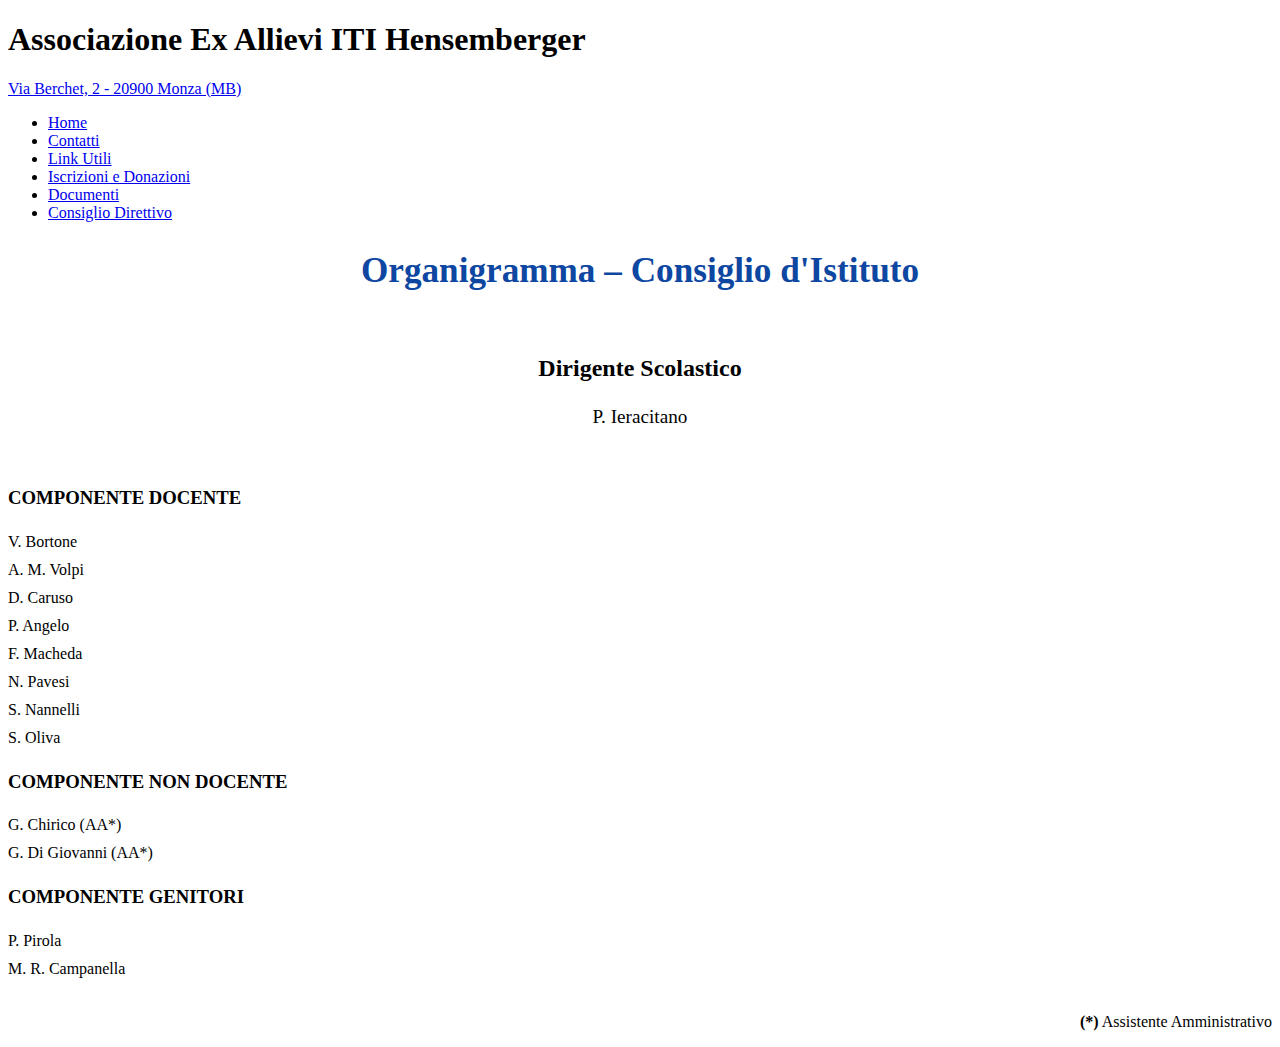
<file: consiglio.html>
<!DOCTYPE html>
<html lang="it">
<head>
    <meta charset="UTF-8">
    <meta name="viewport" content="width=device-width, initial-scale=1.0">
    <title>Consiglio d'Istituto - Associazione Ex Allievi ITI Hensemberger</title>
    <link rel="stylesheet" href="style.css">
    <style>
        /* Aggiungo uno stile specifico per le liste all'interno delle card dei membri */
        .member-card ul {
            list-style: none;
            padding-left: 0;
            margin-top: 15px;
            text-align: left;
        }
        .member-card li {
            padding: 5px 0;
        }
    </style>
</head>
<body>
    <div class="container">
        <header>
            <div class="title">
                <h1>Associazione Ex Allievi ITI Hensemberger</h1>
                <p>
                    <a href="https://maps.app.goo.gl/xFa68rqHwspCYe866" target="_blank">
                        Via Berchet, 2 - 20900 Monza (MB)
                    </a>
                </p>
            </div>
        </header>

        <nav>
            <ul>
                <li><a href="index.html">Home</a></li>
                <li><a href="contatti.html">Contatti</a></li>
                <li><a href="link-utili.html">Link Utili</a></li>
                <li><a href="iscrizioni.html">Iscrizioni e Donazioni</a></li>
                <li><a href="documenti.html">Documenti</a></li>
                <li><a href="consiglio.html" class="active">Consiglio Direttivo</a></li>
            </ul>
        </nav>

        <div class="content">
            <div class="text" style="text-align: center; margin-bottom: 40px;">
                <h2 style="color: #0d47a1; font-size: 2.2em;">Organigramma – Consiglio d'Istituto</h2>
            </div>
            
            <!-- Sezione Dirigente Scolastico -->
            <div style="display: flex; justify-content: center; margin-bottom: 40px; text-align: center;">
                <div class="member-card" style="max-width: 400px;">
                    <h3 style="font-size: 1.5em;">Dirigente Scolastico</h3>
                    <p style="font-size: 1.2em; margin-top: 10px;">P. Ieracitano</p>
                </div>
            </div>

            <!-- Griglia con le componenti -->
            <div class="contact-info">
                <div class="member-card">
                    <h3>COMPONENTE DOCENTE</h3>
                    <ul>
                        <li>V. Bortone</li>
                        <li>A. M. Volpi</li>
                        <li>D. Caruso</li>
                        <li>P. Angelo</li>
                        <li>F. Macheda</li>
                        <li>N. Pavesi</li>
                        <li>S. Nannelli</li>
                        <li>S. Oliva</li>
                    </ul>
                </div>

                <div class="member-card">
                    <h3>COMPONENTE NON DOCENTE</h3>
                    <ul>
                        <li>G. Chirico (AA*)</li>
                        <li>G. Di Giovanni (AA*)</li>
                    </ul>
                </div>

                <div class="member-card">
                    <h3>COMPONENTE GENITORI</h3>
                    <ul>
                        <li>P. Pirola</li>
                        <li>M. R. Campanella</li>
                    </ul>
                </div>

            <div class="text" style="margin-top: 30px; text-align: right;">
                <p><strong>(*)</strong> Assistente Amministrativo</p>
            </div>

        </div>
    </div>
</body>
</html>
</file>
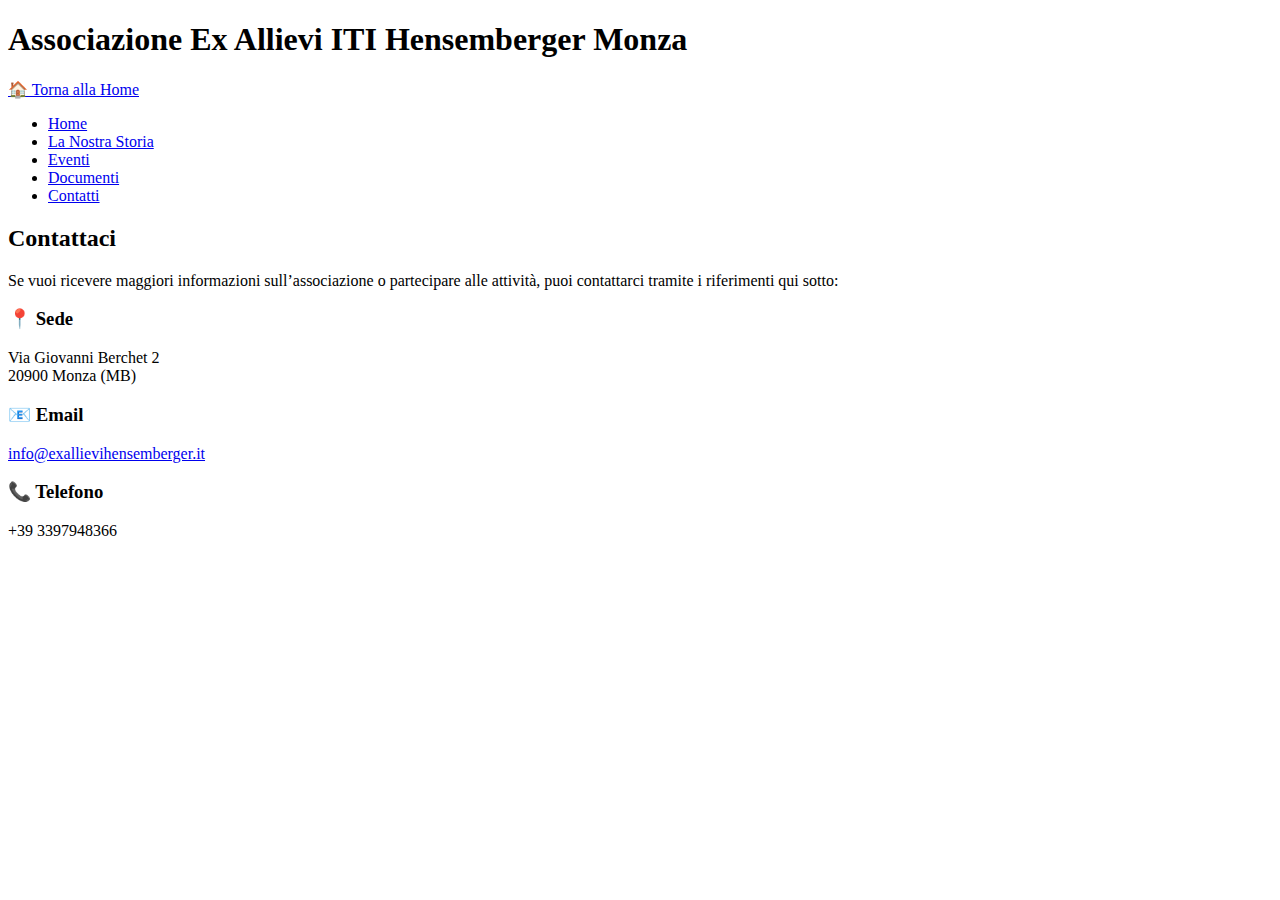
<file: contatti.html>
<!DOCTYPE html>
<html lang="it">
<head>
    <meta charset="UTF-8">
    <meta name="viewport" content="width=device-width, initial-scale=1.0">
    <title>Contatti - Associazione Ex Allievi ITI Hensemberger Monza</title>
    <link rel="stylesheet" href="style.css">
</head>
<body>
    <div class="container">
        <header>
            <div class="title">
                <h1>Associazione Ex Allievi ITI Hensemberger Monza</h1>
                <p><a href="index.html">🏠 Torna alla Home</a></p>
            </div>
        </header>

        <nav>
            <ul>
                <li><a href="index.html">Home</a></li>
                <li><a href="storia.html">La Nostra Storia</a></li>
                <li><a href="eventi.html">Eventi</a></li>
                <li><a href="documenti.html">Documenti</a></li>
                <li><a href="contatti.html" class="active">Contatti</a></li>
            </ul>
        </nav>

        <div class="content">
            <h2>Contattaci</h2>
            <p class="text">Se vuoi ricevere maggiori informazioni sull’associazione o partecipare alle attività, puoi contattarci tramite i riferimenti qui sotto:</p>

            <div class="contact-info">
                <div class="contact-card">
                    <h3>📍 Sede</h3>
                    <p>Via Giovanni Berchet 2<br>20900 Monza (MB)</p>
                </div>

                <div class="contact-card">
                    <h3>📧 Email</h3>
                    <p><a href="mailto:info@exallievihensemberger.it">info@exallievihensemberger.it</a></p>
                </div>

                <div class="contact-card">
                    <h3>📞 Telefono</h3>
                    <p>+39 3397948366</p>
                </div>
            </div>
        </div>
    </div>
</body>
</html>
</file>
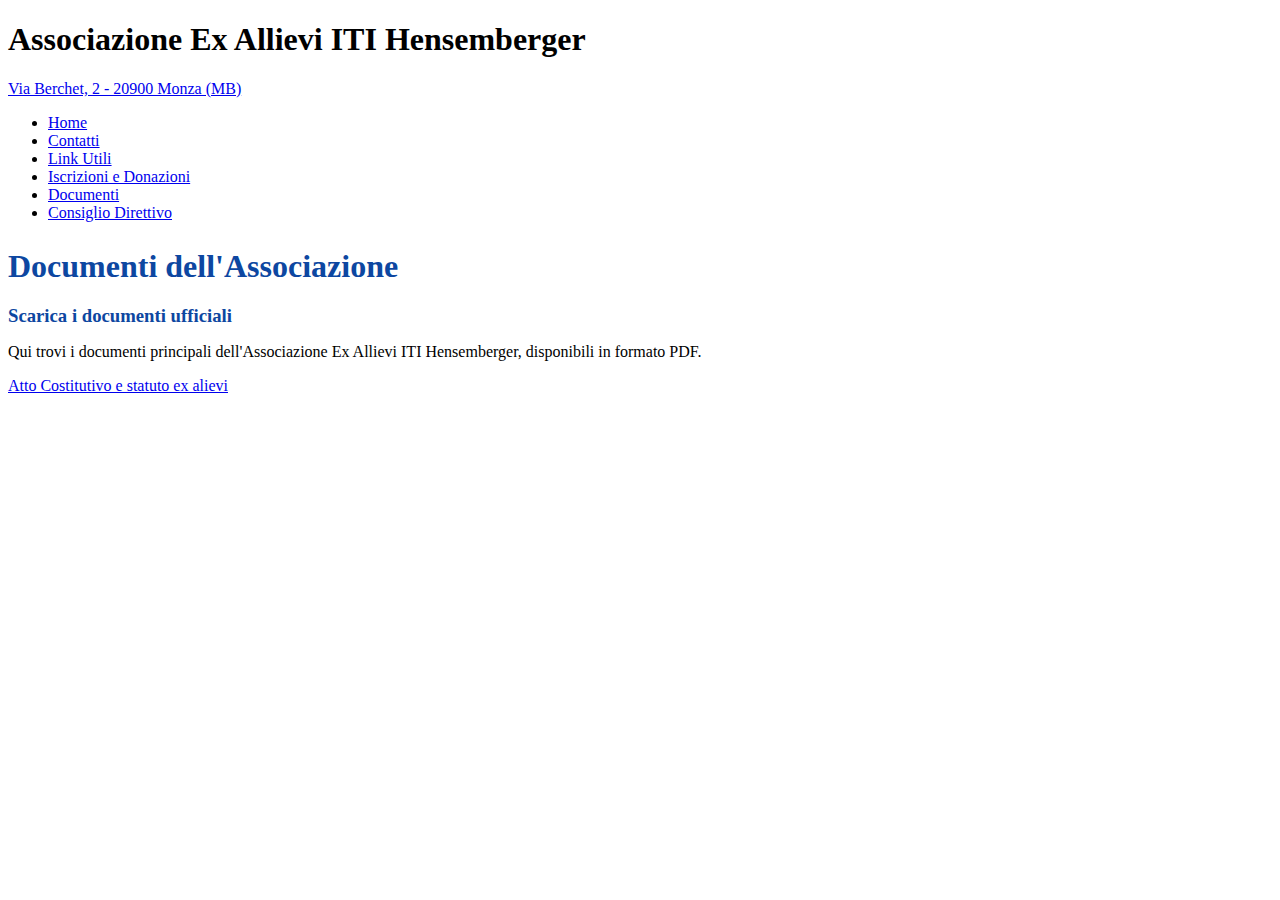
<file: documenti.html>
<!DOCTYPE html>
<html lang="it">
<head>
  <meta charset="UTF-8">
  <meta name="viewport" content="width=device-width, initial-scale=1.0">
  <title>Associazione Ex Allievi ITI Hensemberger — Documenti</title>
  <link rel="stylesheet" href="style.css">
</head>
<body>
  <div class="container">
    <header>
      <div class="title">
        <h1>Associazione Ex Allievi ITI Hensemberger</h1>
        <p>
          <a href="https://maps.app.goo.gl/xFa68rqHwspCYe866" target="_blank">
            Via Berchet, 2 - 20900 Monza (MB)
          </a>
        </p>
      </div>
    </header>

    <nav>
      <ul>
        <li><a href="index.html">Home</a></li>
        <li><a href="contatti.html">Contatti</a></li>
        <li><a href="link-utili.html">Link Utili</a></li>
        <li><a href="iscrizioni.html">Iscrizioni e Donazioni</a></li>
        <li><a href="documenti.html" class="active">Documenti</a></li>
        <li><a href="consiglio.html">Consiglio Direttivo</a></li>
      </ul>
    </nav>

    <div class="content">
      <section class="text">
        <h2 style="color: #0d47a1; margin-bottom: 20px; font-size: 2em;">Documenti dell'Associazione</h2>

        <div class="highlight">
          <h3 style="color: #0d47a1; margin-bottom: 15px;">Scarica i documenti ufficiali</h3>
          <p>Qui trovi i documenti principali dell'Associazione Ex Allievi ITI Hensemberger, disponibili in formato PDF.</p>
        </div>

        
          <a href="atto costitutivo e statuto ex allievi depositato.pdf" target="_blank">Atto Costitutivo e statuto ex alievi</a>
        </div>

      </section>
    </div>
  </div>
</body>
</html>
</file>
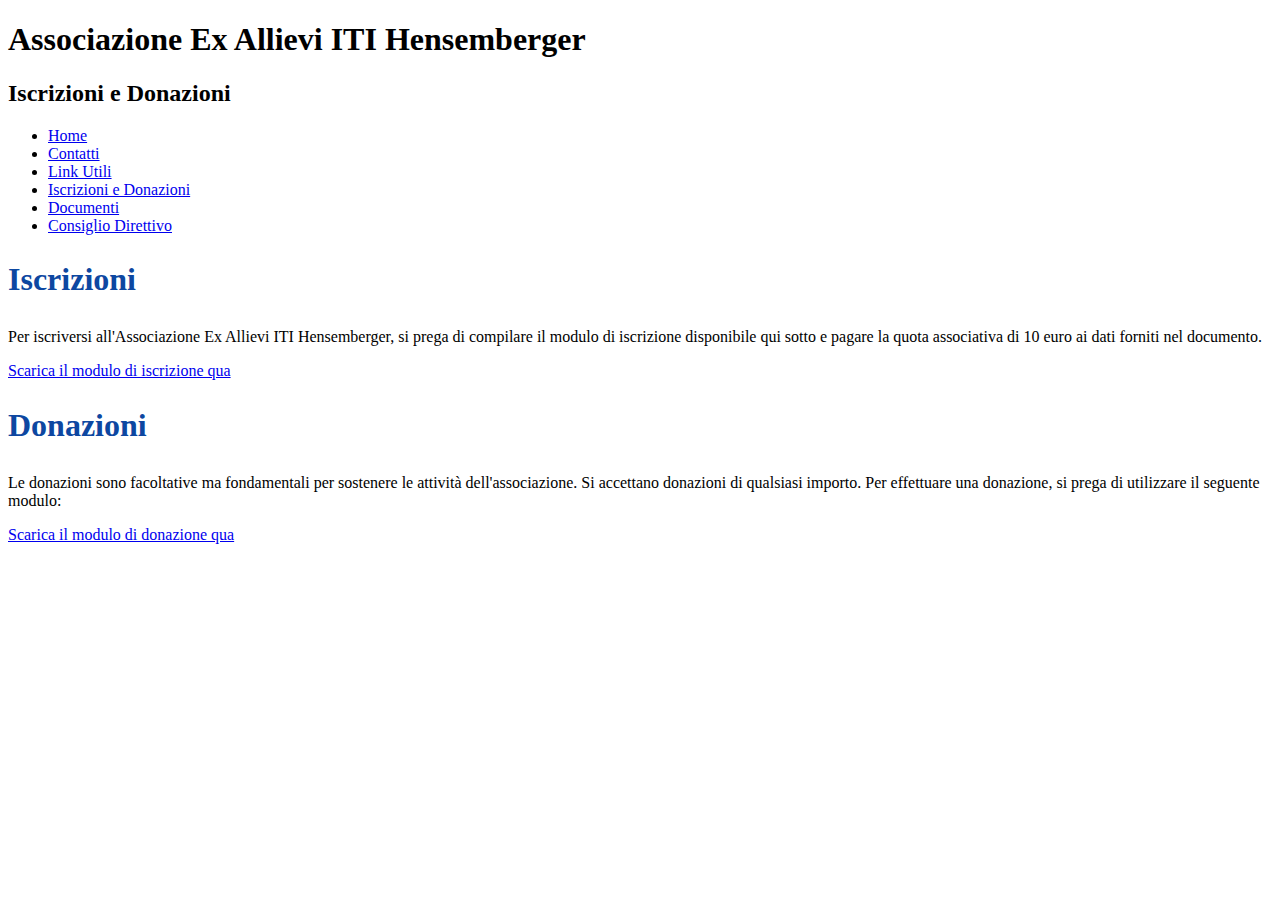
<file: iscrizioni.html>
<!DOCTYPE html>
<html lang="en">
<head>
    <meta charset="UTF-8">
    <meta name="viewport" content="width=device-width, initial-scale=1.0">
    <title>Iscrizioni-Donazioni</title>
    <link rel="stylesheet" href="style.css">
</head>
<body>
    <div class="container">
        <header>
            <div class="title">
                <h1>Associazione Ex Allievi ITI Hensemberger</h1>
            </div>

            <div class="subtitle">
                <h2>Iscrizioni e Donazioni</h2>
            </div>
        </header>
         
        <nav>
        <ul>
            <li><a href="index.html">Home</a></li>
            <li><a href="contatti.html">Contatti</a></li>
            <li><a href="link-utili.html">Link Utili</a></li>
            <li><a href="iscrizioni.html" class="active">Iscrizioni e Donazioni</a></li>
            <li><a href="documenti.html">Documenti</a></li>
            <li><a href="consiglio.html">Consiglio Direttivo</a></li>
        </ul>
        </nav>

        <div class="content">
            <section class="text">
                <div class="highlight">
                    <h2 style="color: #0d47a1; margin-bottom: 30px; font-size: 2em;">Iscrizioni</h2>
                    <p>Per iscriversi all'Associazione Ex Allievi ITI Hensemberger, si prega di compilare il modulo di iscrizione disponibile qui sotto e pagare la quota associativa di 10 euro ai dati forniti nel documento.</p>
                    <p><a href="MODULO ISCRIZIONE.pdf">Scarica il modulo di iscrizione qua</a></p>
                </div>

                <div class="highlight">
                    <h2 style="color: #0d47a1; margin-bottom: 30px; font-size: 2em;">Donazioni</h2>
                    <p>Le donazioni sono facoltative ma fondamentali per sostenere le attività dell'associazione. Si accettano donazioni di qualsiasi importo. Per effettuare una donazione, si prega di utilizzare il seguente modulo:</p>
                    <p><a href="MODULO DONAZIONE.pdf">Scarica il modulo di donazione qua</a></p>
                </div>
            </section>
        </div>
    </div> 
</body>
</html>
</file>
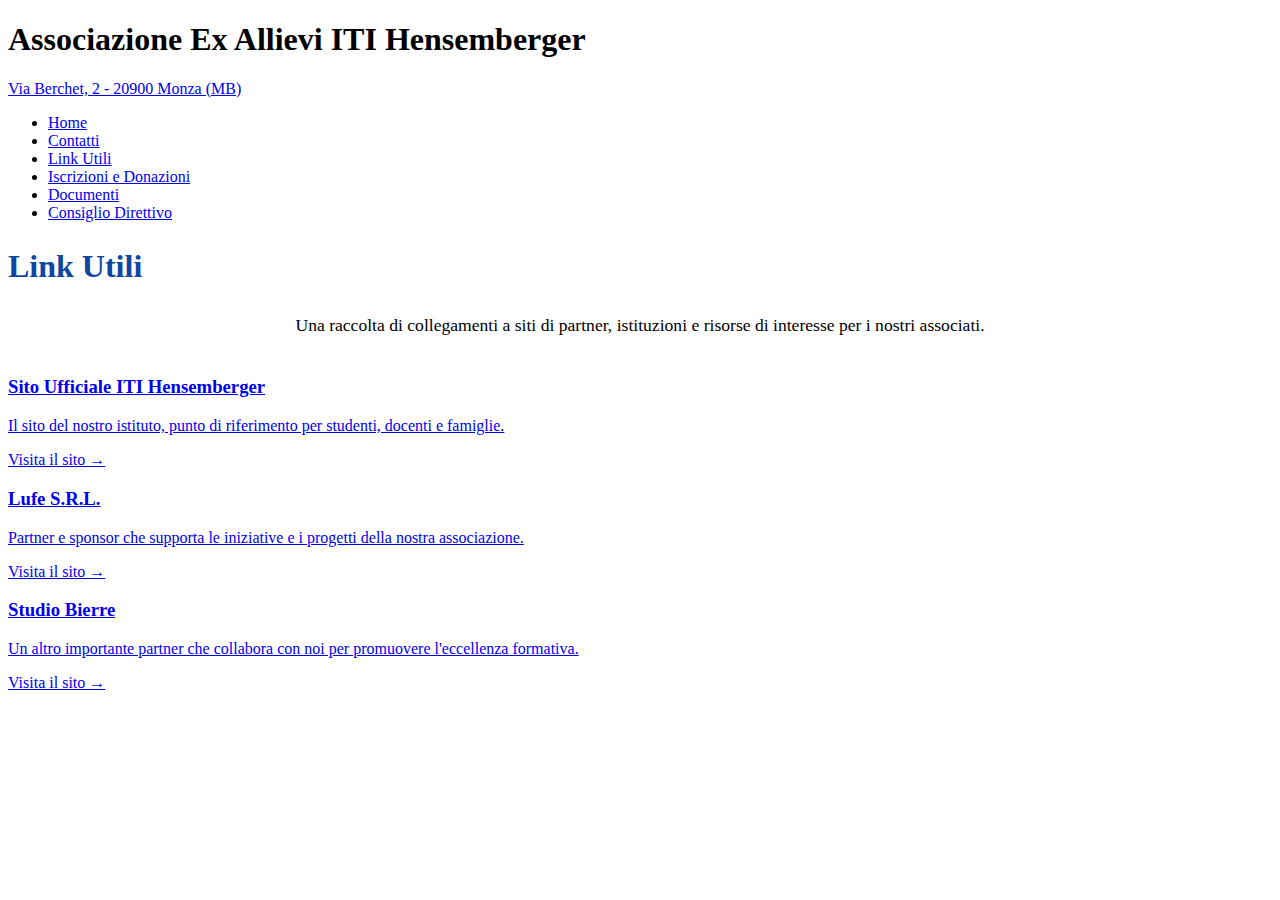
<file: link-utili.html>
<!DOCTYPE html>
<html lang="it">
<head>
  <meta charset="UTF-8">
  <meta name="viewport" content="width=device-width, initial-scale=1.0">
  <title>Link Utili - Associazione Ex Allievi ITI Hensemberger</title>
  <link rel="stylesheet" href="style.css">
</head>
<body>
  <div class="container">
    <header>
      <div class="title">
        <h1>Associazione Ex Allievi ITI Hensemberger</h1>
        <p>
          <a href="https://maps.app.goo.gl/xFa68rqHwspCYe866" target="_blank">
            Via Berchet, 2 - 20900 Monza (MB)
          </a>
        </p>
      </div>
    </header>

    <nav>
      <ul>
        <li><a href="index.html">Home</a></li>
        <li><a href="contatti.html">Contatti</a></li>
        <li><a href="link-utili.html" class="active">Link Utili</a></li>
        <li><a href="iscrizioni.html">Iscrizioni e Donazioni</a></li>
        <li><a href="documenti.html">Documenti</a></li>
        <li><a href="consiglio.html">Consiglio Direttivo</a></li>
      </ul>
    </nav>

    <div class="content">
      <section class="text">
        <h2 style="color: #0d47a1; margin-bottom: 30px; font-size: 2em;">Link Utili</h2>
        
        <p style="text-align: center; margin-bottom: 40px; font-size: 1.1em;">
          Una raccolta di collegamenti a siti di partner, istituzioni e risorse di interesse per i nostri associati.
        </p>

        <div class="link-grid">
          
          <a href="https://www.hensemberger.edu.it/" target="_blank" class="link-card">
            <h3>Sito Ufficiale ITI Hensemberger</h3>
            <p>Il sito del nostro istituto, punto di riferimento per studenti, docenti e famiglie.</p>
            <span>Visita il sito &rarr;</span>
          </a>
          
          <a href="http://www.lufe.it" target="_blank" class="link-card">
            <h3>Lufe S.R.L.</h3>
            <p>Partner e sponsor che supporta le iniziative e i progetti della nostra associazione.</p>
            <span>Visita il sito &rarr;</span>
          </a>
          
          <a href="http://www.studiobierre.it" target="_blank" class="link-card">
            <h3>Studio Bierre</h3>
            <p>Un altro importante partner che collabora con noi per promuovere l'eccellenza formativa.</p>
            <span>Visita il sito &rarr;</span>
          </a>
          
        </div>
      </section>
    </div>
  </div>
</body>
</html>
</file>
<file: style.css>

</file>
